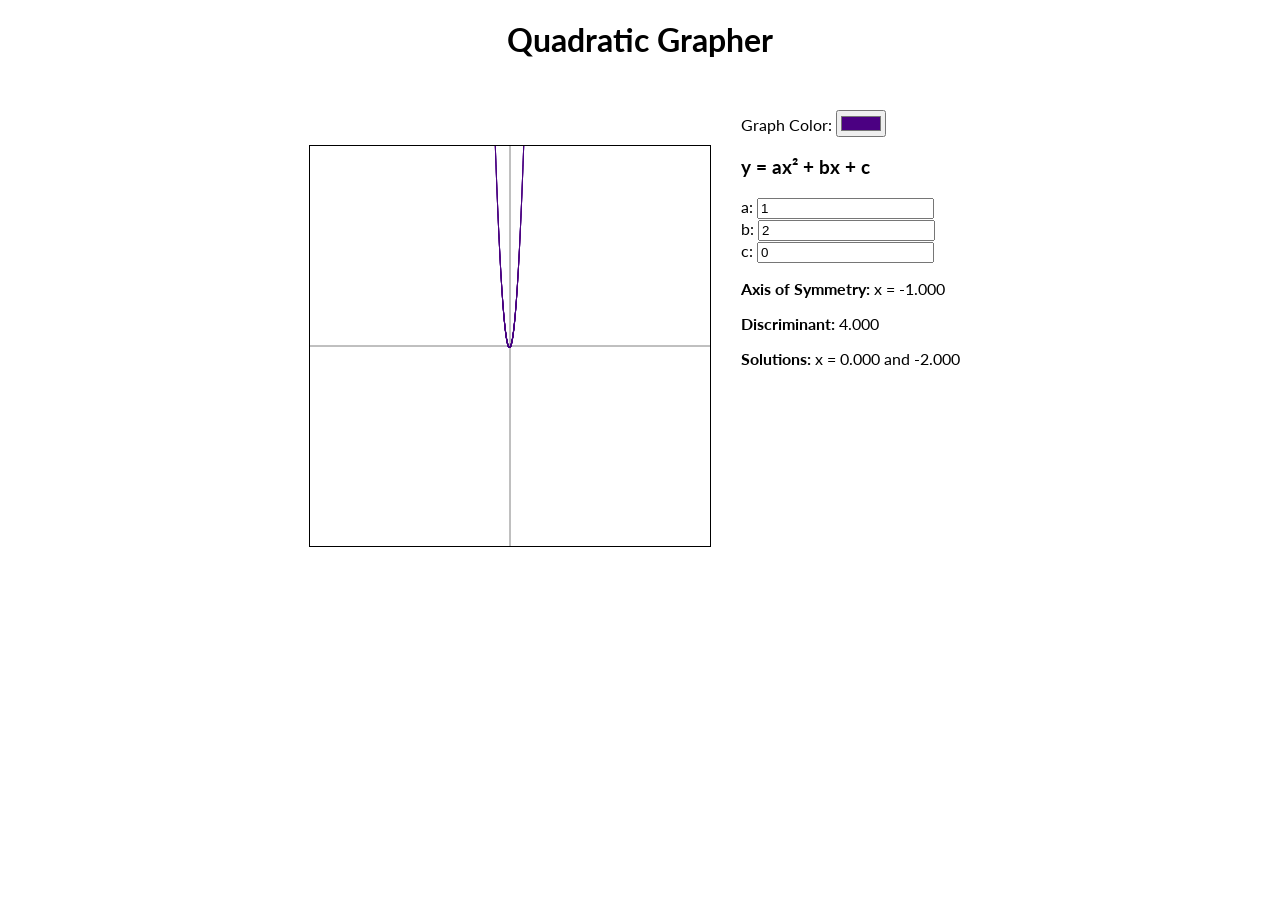
<file: index.html>
<html>
  <head>
    <title>Quadratic Grapher</title>
    <script src="grapher.js"></script>
    <link rel="stylesheet" type="text/css" href="grapher.css" />
    <link
      href="https://fonts.googleapis.com/css2?family=Lato:wght@400;700&display=swap"
      rel="stylesheet"
    />
  </head>
  <body onload="graph()">
    <h1>Quadratic Grapher</h1>
    <div class="container">
      <canvas id="canv" width="400" height="400"></canvas>
      <div class="item">
        <div>
          Graph Color:
          <input type="color" id="color" value="#4B0082" onchange="graph()" />
        </div>

        <h3>y = ax² + bx + c</h3>
        <div>
          a:
          <input type="number" id="a" value="1" step="0.1" oninput="graph()" />
        </div>
        <div>
          b:
          <input type="number" id="b" value="2" step="0.1" oninput="graph()" />
        </div>
        <div>
          c:
          <input type="number" id="c" value="0" step="0.1" oninput="graph()" />
        </div>

        <p><b>Axis of Symmetry: </b>x = <span id="aos"></span></p>
        <p><b>Discriminant: </b><span id="discriminant"></span></p>
        <p><b>Solutions: </b>x = <span id="solutions"></span></p>
      </div>
    </div>
  </body>
</html>
</file>
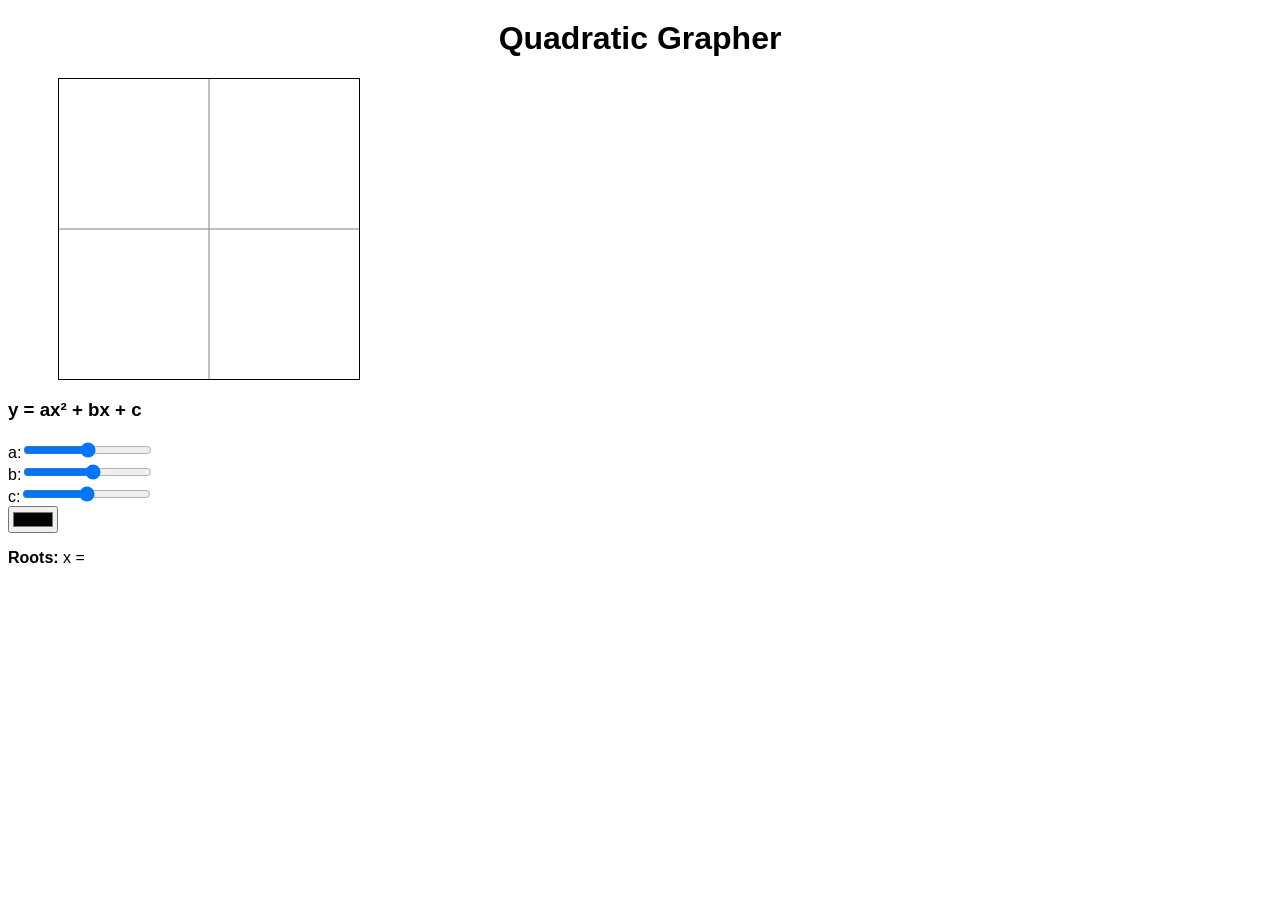
<file: grapher.html>
<html>
  <head>
    <title>Quadratic Grapher</title>
    <script src="grapher.js"></script>
    <link rel="stylesheet" type="text/css" href="grapher.css" />
  </head>
  <body onload="graph()">
    <h1>Quadratic Grapher</h1>
    <canvas id="canv" width="300" height="300"></canvas>

    <h3>y = ax² + bx + c</h3>
    <div>
      a:<input
        type="range"
        id="a"
        min="-10"
        max="10"
        value="0"
        step="0.01"
        oninput="graph()"
      /><span id="aValue"></span>
    </div>
    <div>
      b:<input
        type="range"
        id="b"
        min="-10"
        max="10"
        value="1"
        step="0.01"
        oninput="graph()"
      /><span id="bValue"></span>
    </div>
    <div>
      c:<input
        type="range"
        id="c"
        min="-10"
        max="10"
        value="0"
        step="0.01"
        oninput="graph()"
      /><span id="cValue"></span>
    </div>
    <input type="color" id="color" onchange="graph()" />
    <p><b>Roots: </b>x = <span id="roots"></span></p>
  </body>
</html>
</file>
<file: grapher.css>
canvas {
  border: 1px solid black;
  align-self: center;
  margin-left: 50px;
}

body {
  font-family: "Lato", sans-serif;
}

.container {
  display: flex;
  justify-content: center;
  padding: 0;
  margin: 0;
  list-style: none;
  height: 60%;
}

.item {
  padding: 30px;
  width: 250px;
}

h1 {
  text-align: center;
  margin-top: 20px;
}
</file>
